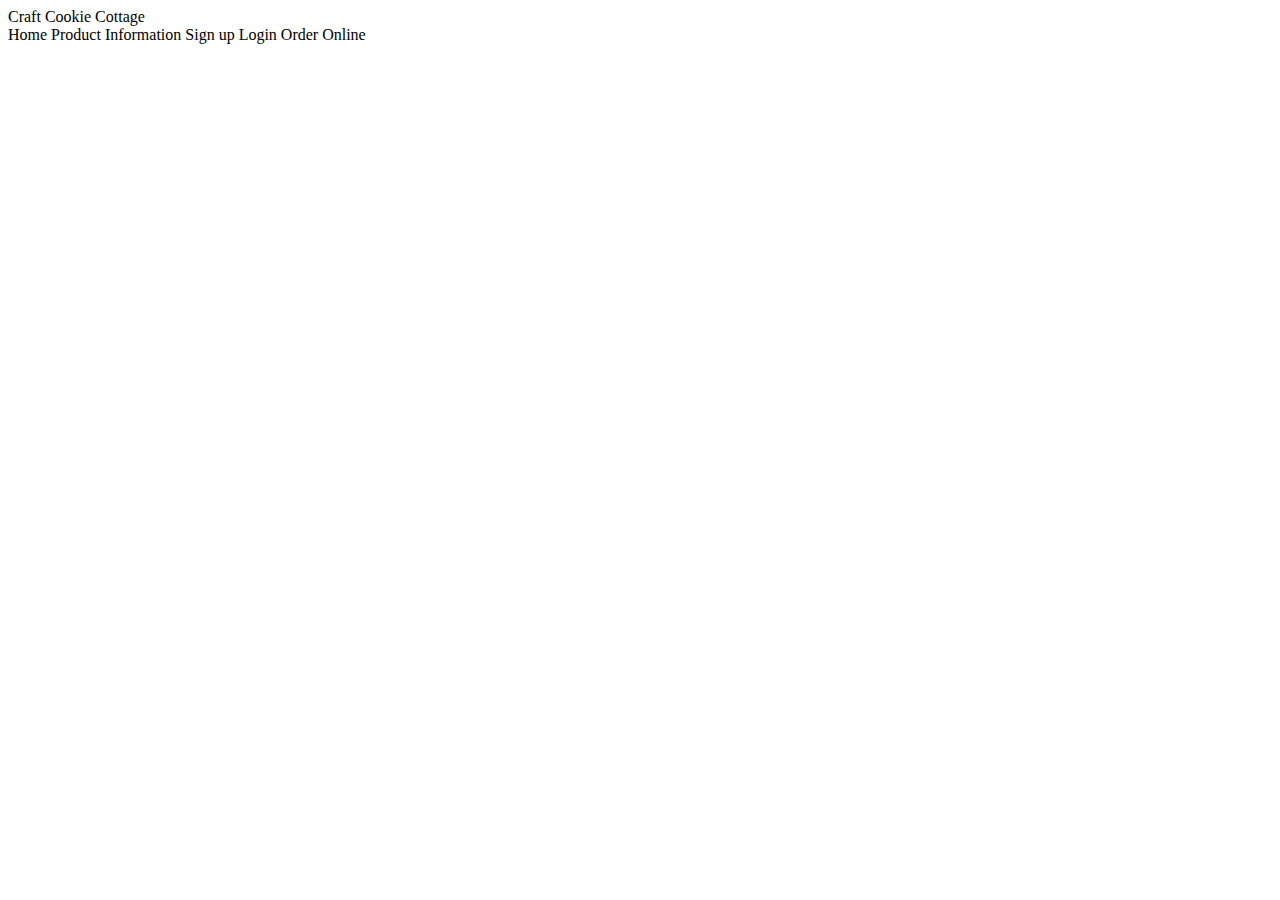
<file: CSIS2440/Assignments/AssignmentCookies/index.html>
<!DOCTYPE html>
<!--
To change this license header, choose License Headers in Project Properties.
To change this template file, choose Tools | Templates
and open the template in the editor.
-->
<html>
    <head>
        <title>Craft Cookie Cottage</title>
        <meta charset="UTF-8">
        <meta name="viewport" content="width=device-width, initial-scale=1.0">
    </head>
    <body>
        <div>Craft Cookie Cottage</div>
        <div>Home
        Product Information
        Sign up
        Login
        Order Online</div>
    </body>
</html>
</file>
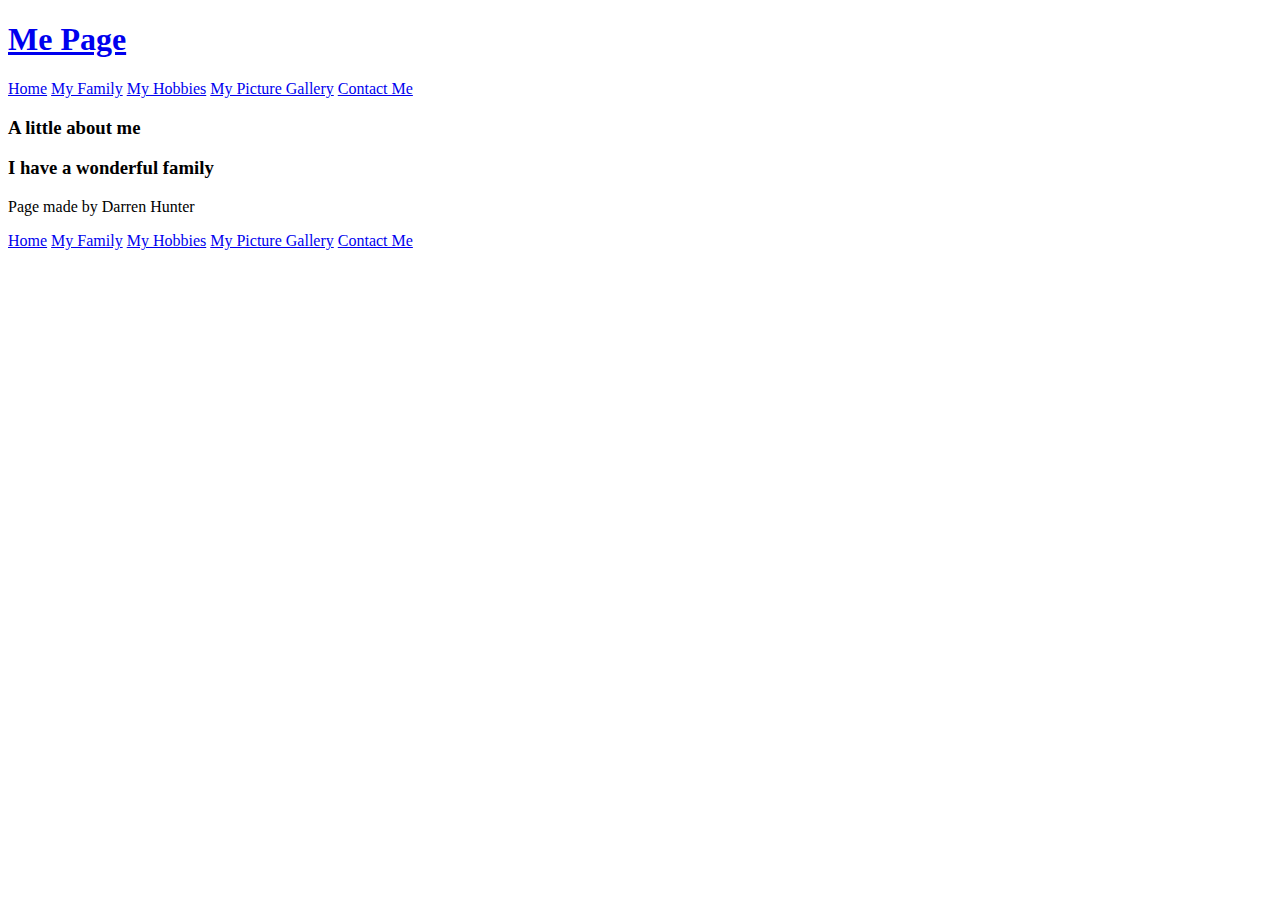
<file: CSIS1430/contact.html>
<!DOCTYPE html>
<html>
    <head>
        <title>Me Page</title>
        <meta charset="UTF-8">
        <meta name="viewport" content="width=device-width, initial-scale=1.0">
    </head>
    <body>
        <article>
            <header>
                <h1><a href="index.html">Me Page</a></h1>
                <nav>
                    <a href="index.html">Home</a>
                    <a href="family.html">My Family</a>
                    <a href="hobbies.html">My Hobbies</a>
                    <a href="pictures.html">My Picture Gallery</a>
                    <a href="contact.html">Contact Me</a>
                </nav>
            </header>
            <section>
                <header>
                    <h3>A little about me</h3>
                </header>

            </section>
            <section>
                <header>
                    <h3>I have a wonderful family</h3>
                </header>

            </section>
            <footer>
                <p>Page made by Darren Hunter</p>
                <nav>
                    <a href="index.html">Home</a>
                    <a href="family.html">My Family</a>
                    <a href="hobbies.html">My Hobbies</a>
                    <a href="pictures.html">My Picture Gallery</a>
                    <a href="contact.html">Contact Me</a>
                </nav>
            </footer>
        </article>
    </body>
</html>
</file>
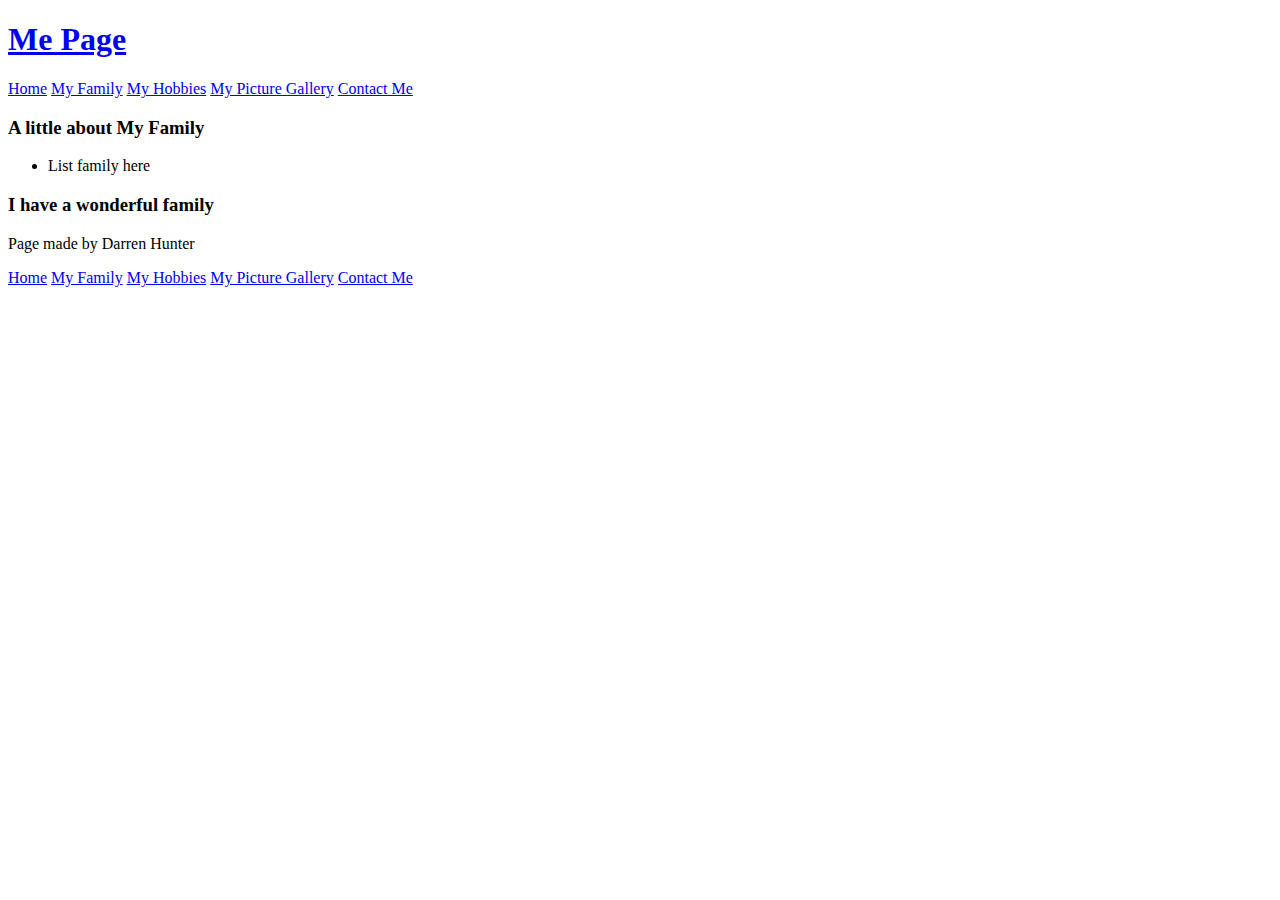
<file: CSIS1430/family.html>
<!DOCTYPE html>
<html>
    <head>
        <title>Me Page</title>
        <meta charset="UTF-8">
        <meta name="viewport" content="width=device-width, initial-scale=1.0">
    </head>
    <body>
        <article>
            <header>
                <h1><a href="index.html">Me Page</a></h1>
                <nav>
                    <a href="index.html">Home</a>
                    <a href="family.html">My Family</a>
                    <a href="hobbies.html">My Hobbies</a>
                    <a href="pictures.html">My Picture Gallery</a>
                    <a href="contact.html">Contact Me</a>
                </nav>
            </header>
            <section>
                <header>
                    <h3>A little about My Family</h3>
                </header>
                
                <p>
                   
                </p>
                <ul>
                    <li>List family here</li>
                </ul>
            </section>
            <section>
                <header>
                    <h3>I have a wonderful family</h3>
                </header>
                
            </section>
            <footer>
                <p>Page made by Darren Hunter</p>
                <nav>
                    <a href="index.html">Home</a>
                    <a href="family.html">My Family</a>
                    <a href="hobbies.html">My Hobbies</a>
                    <a href="pictures.html">My Picture Gallery</a>
                    <a href="contact.html">Contact Me</a>
                </nav>
            </footer>
        </article>
    </body>
</html>
</file>
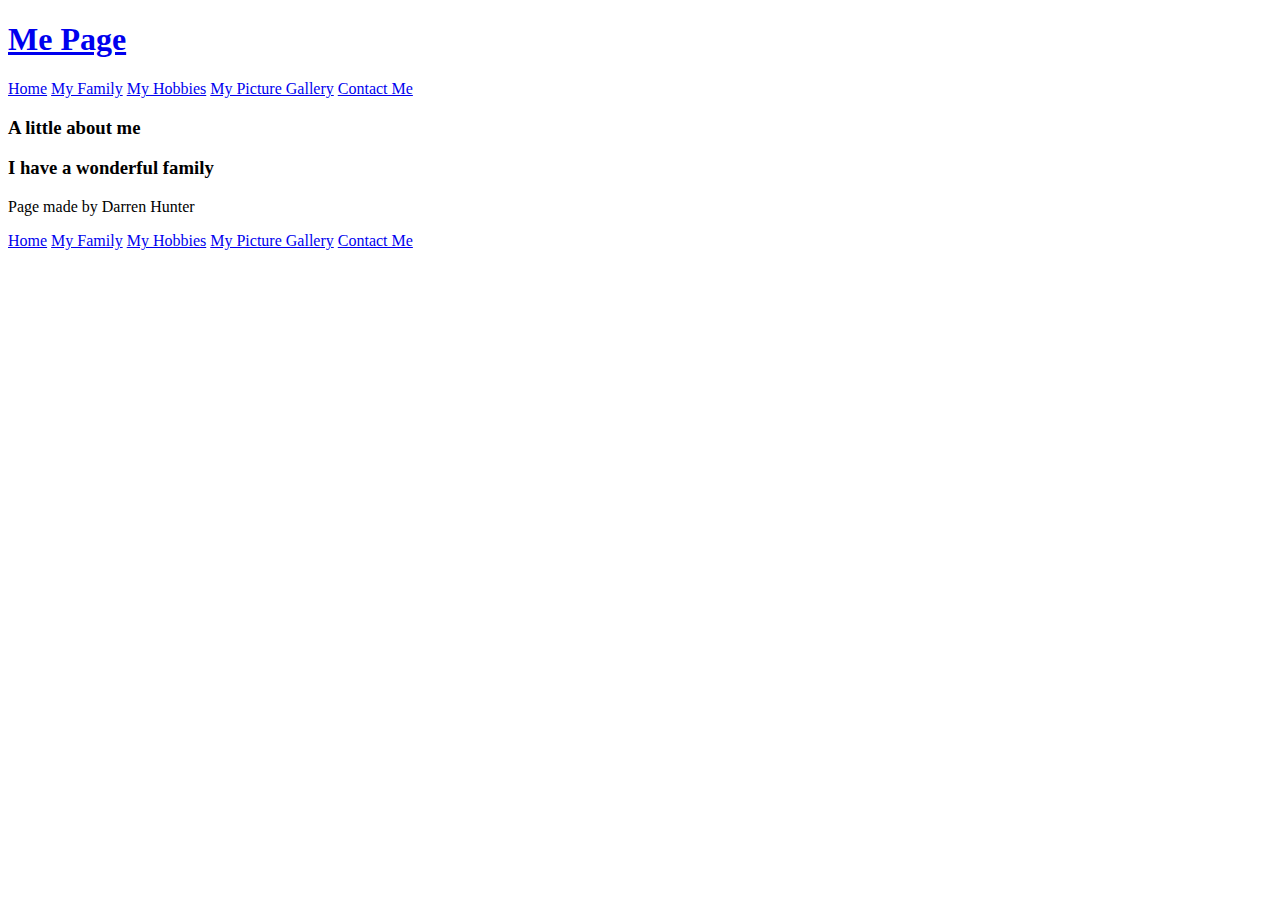
<file: CSIS1430/hobbies.html>
<!DOCTYPE html>
<html>
    <head>
        <title>Me Page</title>
        <meta charset="UTF-8">
        <meta name="viewport" content="width=device-width, initial-scale=1.0">
    </head>
    <body>
        <article>
            <header>
                <h1><a href="index.html">Me Page</a></h1>
                <nav>
                    <a href="index.html">Home</a>
                    <a href="family.html">My Family</a>
                    <a href="hobbies.html">My Hobbies</a>
                    <a href="pictures.html">My Picture Gallery</a>
                    <a href="contact.html">Contact Me</a>
                </nav>
            </header>
            <section>
                <header>
                    <h3>A little about me</h3>
                </header>
                
                
            </section>
            <section>
                <header>
                    <h3>I have a wonderful family</h3>
                </header>
                
            </section>
            <footer>
                <p>Page made by Darren Hunter</p>
                <nav>
                    <a href="index.html">Home</a>
                    <a href="family.html">My Family</a>
                    <a href="hobbies.html">My Hobbies</a>
                    <a href="pictures.html">My Picture Gallery</a>
                    <a href="contact.html">Contact Me</a>
                </nav>
            </footer>
        </article>
    </body>
</html>
</file>
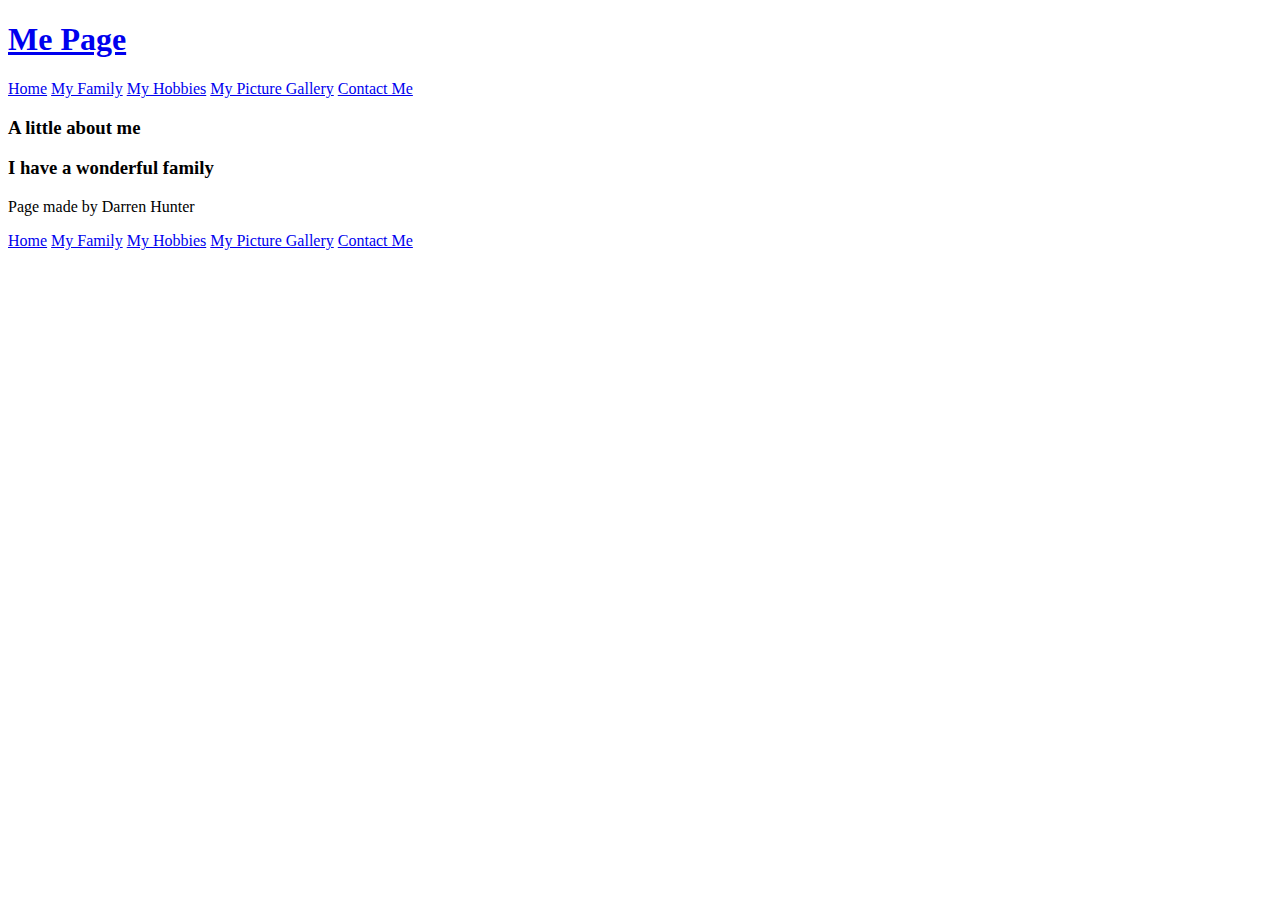
<file: CSIS1430/ClassroomEx01/contact.html>
<!DOCTYPE html>
<html>
    <head>
        <title>Me Page</title>
        <meta charset="UTF-8">
        <meta name="viewport" content="width=device-width, initial-scale=1.0">
    </head>
    <body>
        <article>
            <header>
                <h1><a href="index.html">Me Page</a></h1>
                <nav>
                    <a href="index.html">Home</a>
                    <a href="family.html">My Family</a>
                    <a href="hobbies.html">My Hobbies</a>
                    <a href="pictures.html">My Picture Gallery</a>
                    <a href="contact.html">Contact Me</a>
                </nav>
            </header>
            <section>
                <header>
                    <h3>A little about me</h3>
                </header>
                <form>
                    
                </form>
            </section>
            <section>
                <header>
                    <h3>I have a wonderful family</h3>
                </header>

            </section>
            <footer>
                <p>Page made by Darren Hunter</p>
                <nav>
                    <a href="index.html">Home</a>
                    <a href="family.html">My Family</a>
                    <a href="hobbies.html">My Hobbies</a>
                    <a href="pictures.html">My Picture Gallery</a>
                    <a href="contact.html">Contact Me</a>
                </nav>
            </footer>
        </article>
    </body>
</html>
</file>
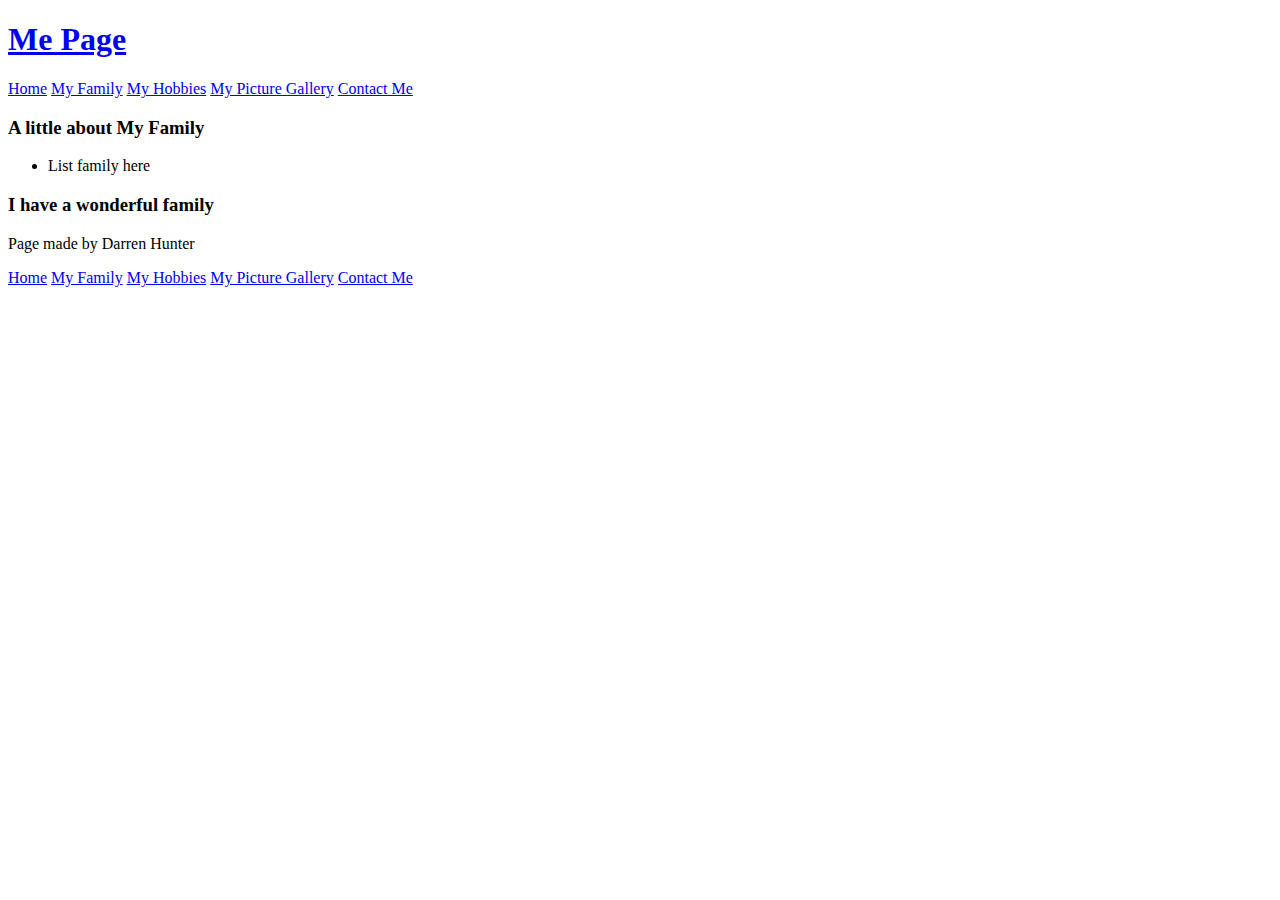
<file: CSIS1430/ClassroomEx01/family.html>
<!DOCTYPE html>
<html>
    <head>
        <title>Me Page</title>
        <meta charset="UTF-8">
        <meta name="viewport" content="width=device-width, initial-scale=1.0">
    </head>
    <body>
        <article>
            <header>
                <h1><a href="index.html">Me Page</a></h1>
                <nav>
                    <a href="index.html">Home</a>
                    <a href="family.html">My Family</a>
                    <a href="hobbies.html">My Hobbies</a>
                    <a href="pictures.html">My Picture Gallery</a>
                    <a href="contact.html">Contact Me</a>
                </nav>
            </header>
            <section>
                <header>
                    <h3>A little about My Family</h3>
                </header>
                
                <p>
                   
                </p>
                <ul>
                    <li>List family here</li>
                </ul>
            </section>
            <section>
                <header>
                    <h3>I have a wonderful family</h3>
                </header>
                
            </section>
            <footer>
                <p>Page made by Darren Hunter</p>
                <nav>
                    <a href="index.html">Home</a>
                    <a href="family.html">My Family</a>
                    <a href="hobbies.html">My Hobbies</a>
                    <a href="pictures.html">My Picture Gallery</a>
                    <a href="contact.html">Contact Me</a>
                </nav>
            </footer>
        </article>
    </body>
</html>
</file>
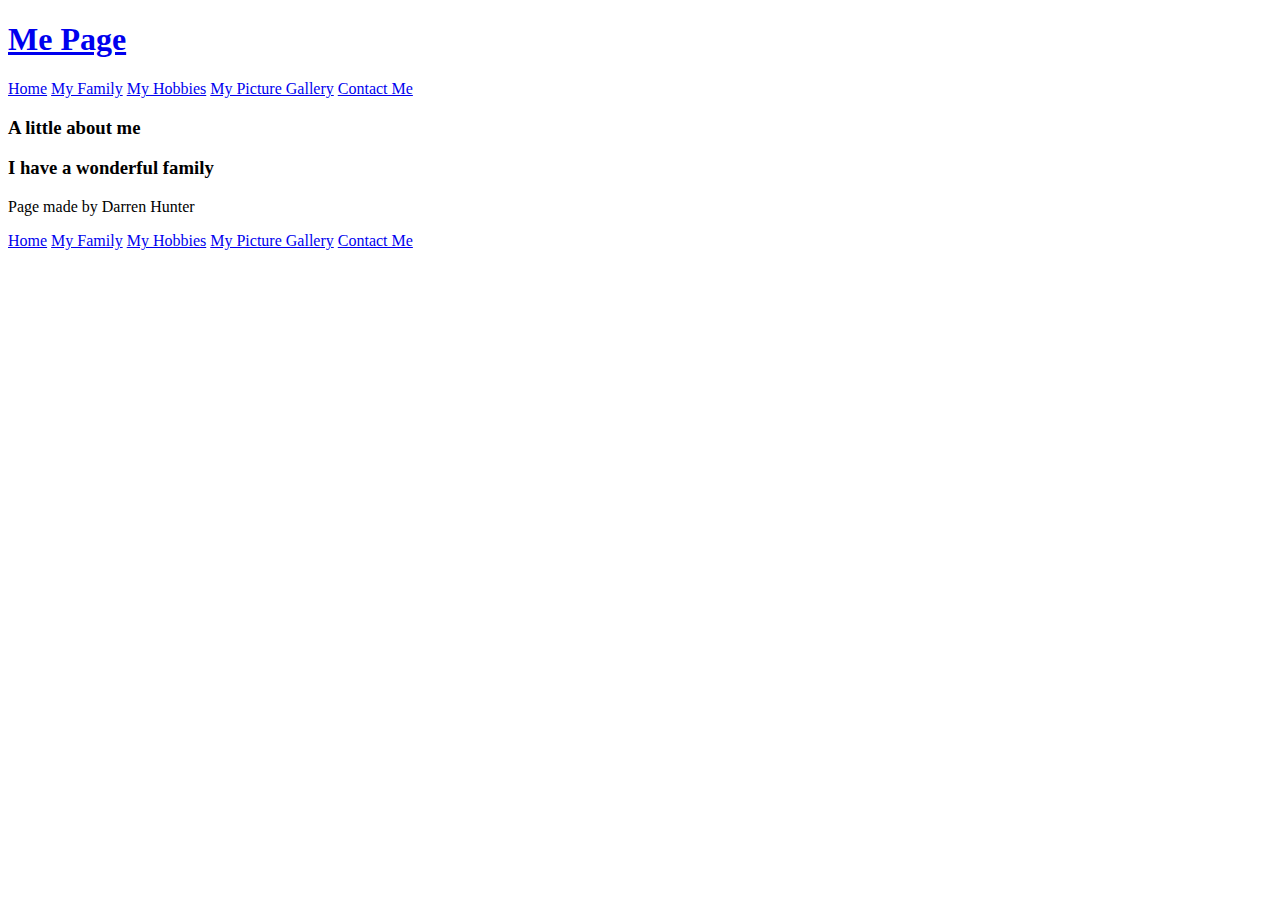
<file: CSIS1430/ClassroomEx01/hobbies.html>
<!DOCTYPE html>
<html>
    <head>
        <title>Me Page</title>
        <meta charset="UTF-8">
        <meta name="viewport" content="width=device-width, initial-scale=1.0">
    </head>
    <body>
        <article>
            <header>
                <h1><a href="index.html">Me Page</a></h1>
                <nav>
                    <a href="index.html">Home</a>
                    <a href="family.html">My Family</a>
                    <a href="hobbies.html">My Hobbies</a>
                    <a href="pictures.html">My Picture Gallery</a>
                    <a href="contact.html">Contact Me</a>
                </nav>
            </header>
            <section>
                <header>
                    <h3>A little about me</h3>
                </header>
                
                
            </section>
            <section>
                <header>
                    <h3>I have a wonderful family</h3>
                </header>
                
            </section>
            <footer>
                <p>Page made by Darren Hunter</p>
                <nav>
                    <a href="index.html">Home</a>
                    <a href="family.html">My Family</a>
                    <a href="hobbies.html">My Hobbies</a>
                    <a href="pictures.html">My Picture Gallery</a>
                    <a href="contact.html">Contact Me</a>
                </nav>
            </footer>
        </article>
    </body>
</html>
</file>
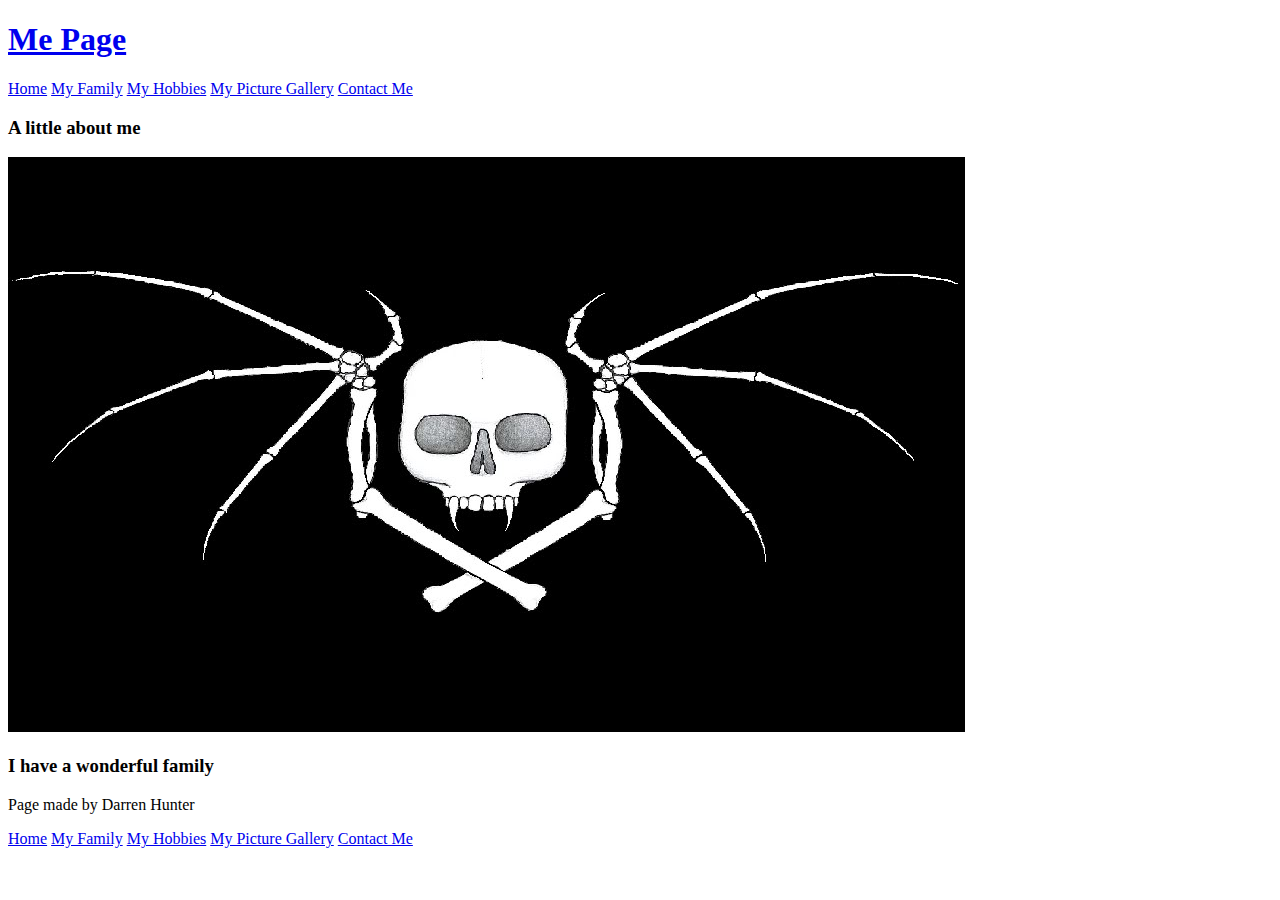
<file: CSIS1430/ClassroomEx01/pictures.html>
<!DOCTYPE html>
<html>
    <head>
        <title>Me Page</title>
        <meta charset="UTF-8">
        <meta name="viewport" content="width=device-width, initial-scale=1.0">
    </head>
    <body>
        <article>
            <header>
                <h1><a href="index.html">Me Page</a></h1>
                <nav>
                    <a href="index.html">Home</a>
                    <a href="family.html">My Family</a>
                    <a href="hobbies.html">My Hobbies</a>
                    <a href="pictures.html">My Picture Gallery</a>
                    <a href="contact.html">Contact Me</a>
                </nav>
            </header>
            <section>
                <header>
                    <h3>A little about me</h3>
                </header>
                <img src="PirateFlag.jpg" alt=""/>
                
            </section>
            <section>
                <header>
                    <h3>I have a wonderful family</h3>
                </header>
                
            </section>
            <footer>
                <p>Page made by Darren Hunter</p>
                <nav>
                    <a href="index.html">Home</a>
                    <a href="family.html">My Family</a>
                    <a href="hobbies.html">My Hobbies</a>
                    <a href="pictures.html">My Picture Gallery</a>
                    <a href="contact.html">Contact Me</a>
                </nav>
            </footer>
        </article>
    </body>
</html>
</file>
